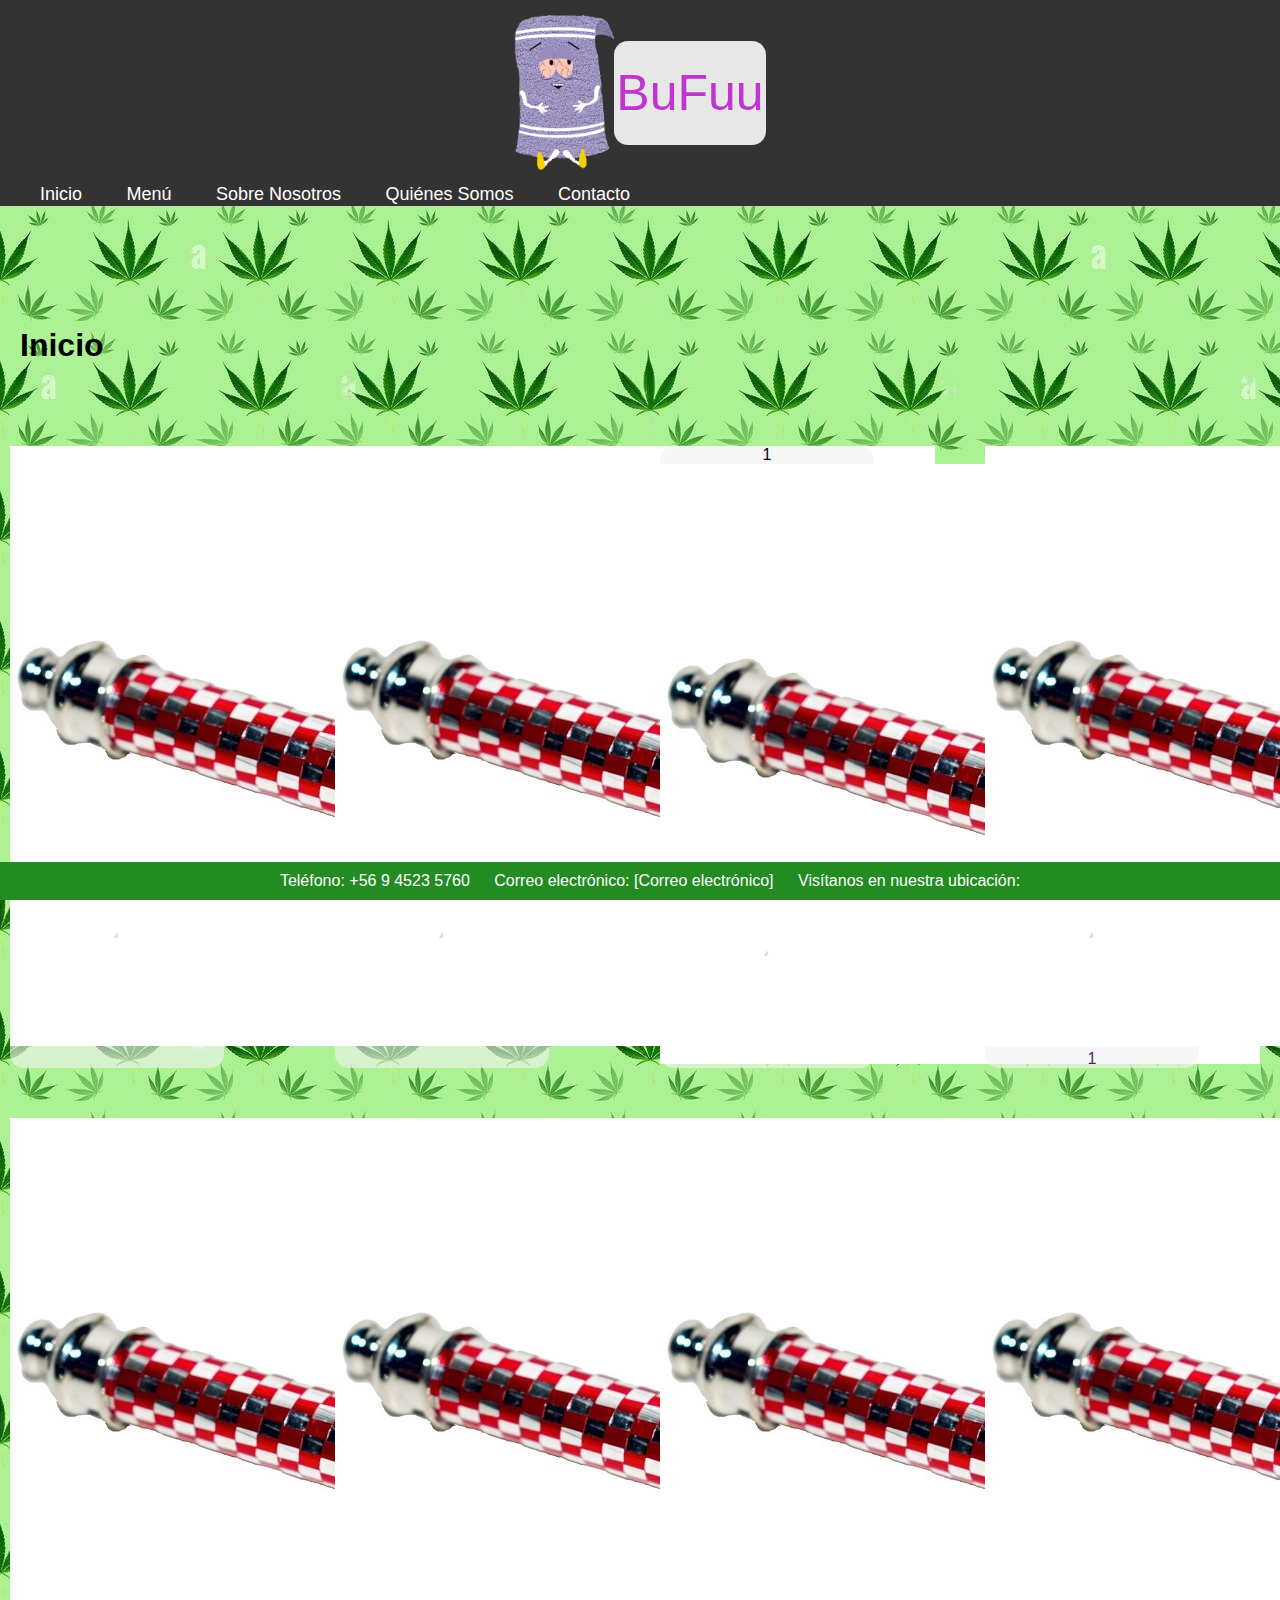
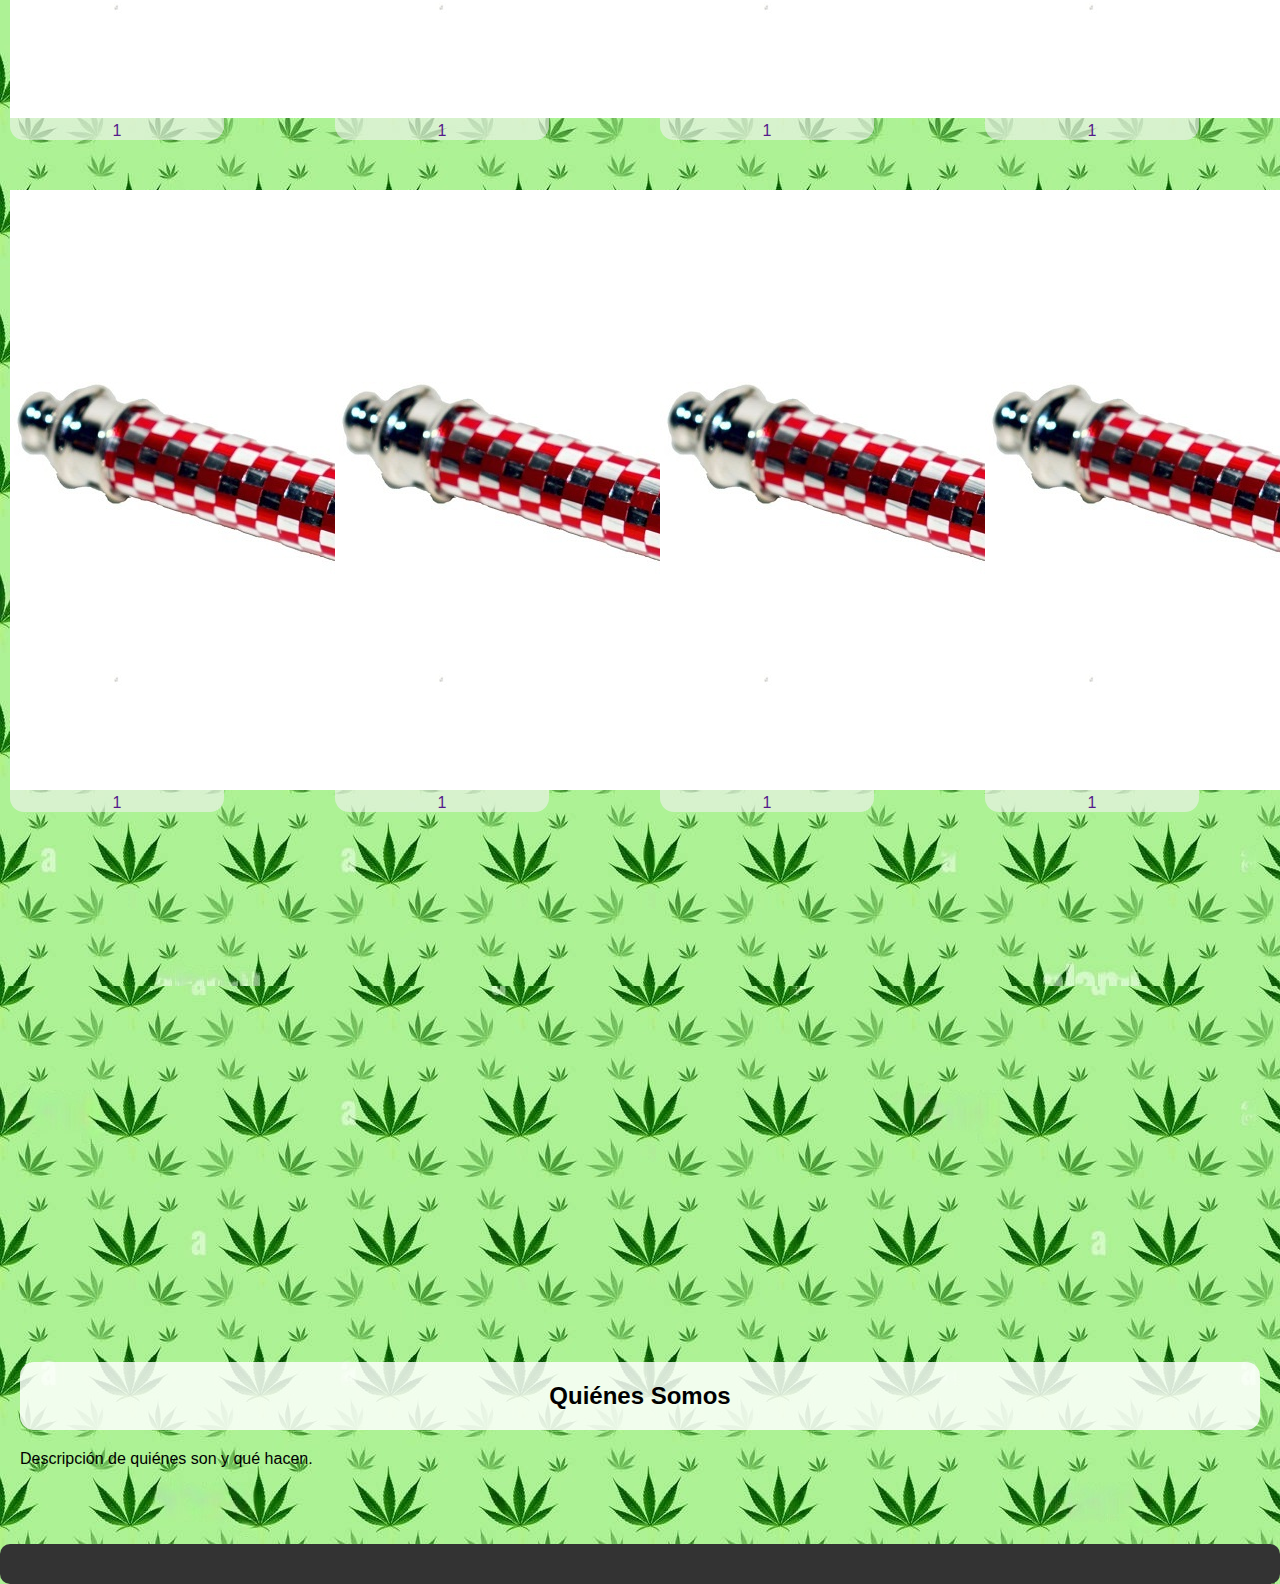
<file: Prueba html/algo.html>
<!DOCTYPE html>
<html lang="es">
<head>
<meta charset="UTF-8">
<meta name="viewport" content="width=device-width, initial-scale=1.0">
<title>BuFuu</title>
<link rel="icon" href="logo.png" type="image/png">
<link rel="stylesheet" href="respa.css">
<style>
  /* Agrega un poco de espacio entre el encabezado y la sección */
  .section {
    padding-top: 80px; /* Ajusta el valor según sea necesario */
  }
</style>
</head>
<body>
<header>
    <div class="header">
        <img src="logo.png" alt="logo de la empresa"> 
        <h2 class="nombre-empresa">BuFuu</h2> 
    </div>
    <nav>
        <a href="#inicio" class="nav-link">Inicio</a>
        <a href="#menu" class="nav-link">Menú</a>
        <a href="#sobre-nosotros" class="nav-link">Sobre Nosotros</a>
        <a href="#quienes-somos" class="nav-link">Quiénes Somos</a>
        <a href="#contacto" class="nav-link">Contacto</a>
    </nav>
</header>
<section id="inicio" class="section">
    <!-- Contenido de la sección Inicio -->
    <h1>Inicio</h1>
</section>

<div class="grid-container">
  <!-- Repite este div para cada elemento de la cuadrícula que necesites -->
    <a href="" class="grid-item">
        <img class= "img-pipa"src="pipa.jpg" alt="Imagen 1">
    </a>
    <a href="" class="grid-item">
        <img class= "img-pipa"src="pipa.jpg" alt="Imagen 2">
    </a>
    <a class="grid-item">1
        <img class= "img-pipa"src="pipa.jpg" alt="Imagen 3">
    </a>
    <a href="" class="grid-item">
        <img class= "img-pipa"src="pipa.jpg" alt="Imagen 4">1</a>
    <a href="" class="grid-item">
        <img class= "img-pipa"src="pipa.jpg" alt="Imagen 5">1</a>
    <a href="" class="grid-item">
        <img class= "img-pipa"src="pipa.jpg" alt="Imagen 6">1</a>
    <a href="" class="grid-item">
        <img class= "img-pipa"src="pipa.jpg" alt="Imagen 7">1</a>
    <a href="" class="grid-item">
        <img class= "img-pipa"src="pipa.jpg" alt="Imagen 8">1</a>
    <a href="" class="grid-item">
        <img class= "img-pipa"src="pipa.jpg" alt="Imagen 9">1</a>
    <a href="" class="grid-item">
        <img class= "img-pipa"src="pipa.jpg" alt="Imagen 10">1</a>
    <a href="" class="grid-item">
        <img class= "img-pipa"src="pipa.jpg" alt="Imagen 11">1</a>
    <a href="" class="grid-item">
        <img class= "img-pipa"src="pipa.jpg" alt="Imagen 12">1</a>
</div>
<section id="inicio" class="section">
    <!-- Contenido de la sección Inicio -->
</section>

<section id="menu" class="section">
    <!-- Contenido de la sección Menu -->
</section>

<section id="sobre-nosotros" class="section">
    <!-- Contenido de la sección Sobre Nosotros -->
</section>

<section id="quienes-somos" class="section">
    <h2>Quiénes Somos</h2>
    <p>Descripción de quiénes son y qué hacen.</p>
    <!-- Más contenido sobre Quiénes Somos -->
</section>
    <!-- Contenido de la sección Contactos -->
    <footer id="contacto" class="footer">
        <div class="contact-bar">
            <a href="#contacto" class="contact-link">Teléfono: +56 9 4523 5760</a>
            <a href="#contacto" class="contact-link">Correo electrónico: [Correo electrónico]</a>
            <a href="#contacto" class="contact-link">Visítanos en nuestra ubicación: </a>
        </div>
    </footer>
</body>
</html>
</file>
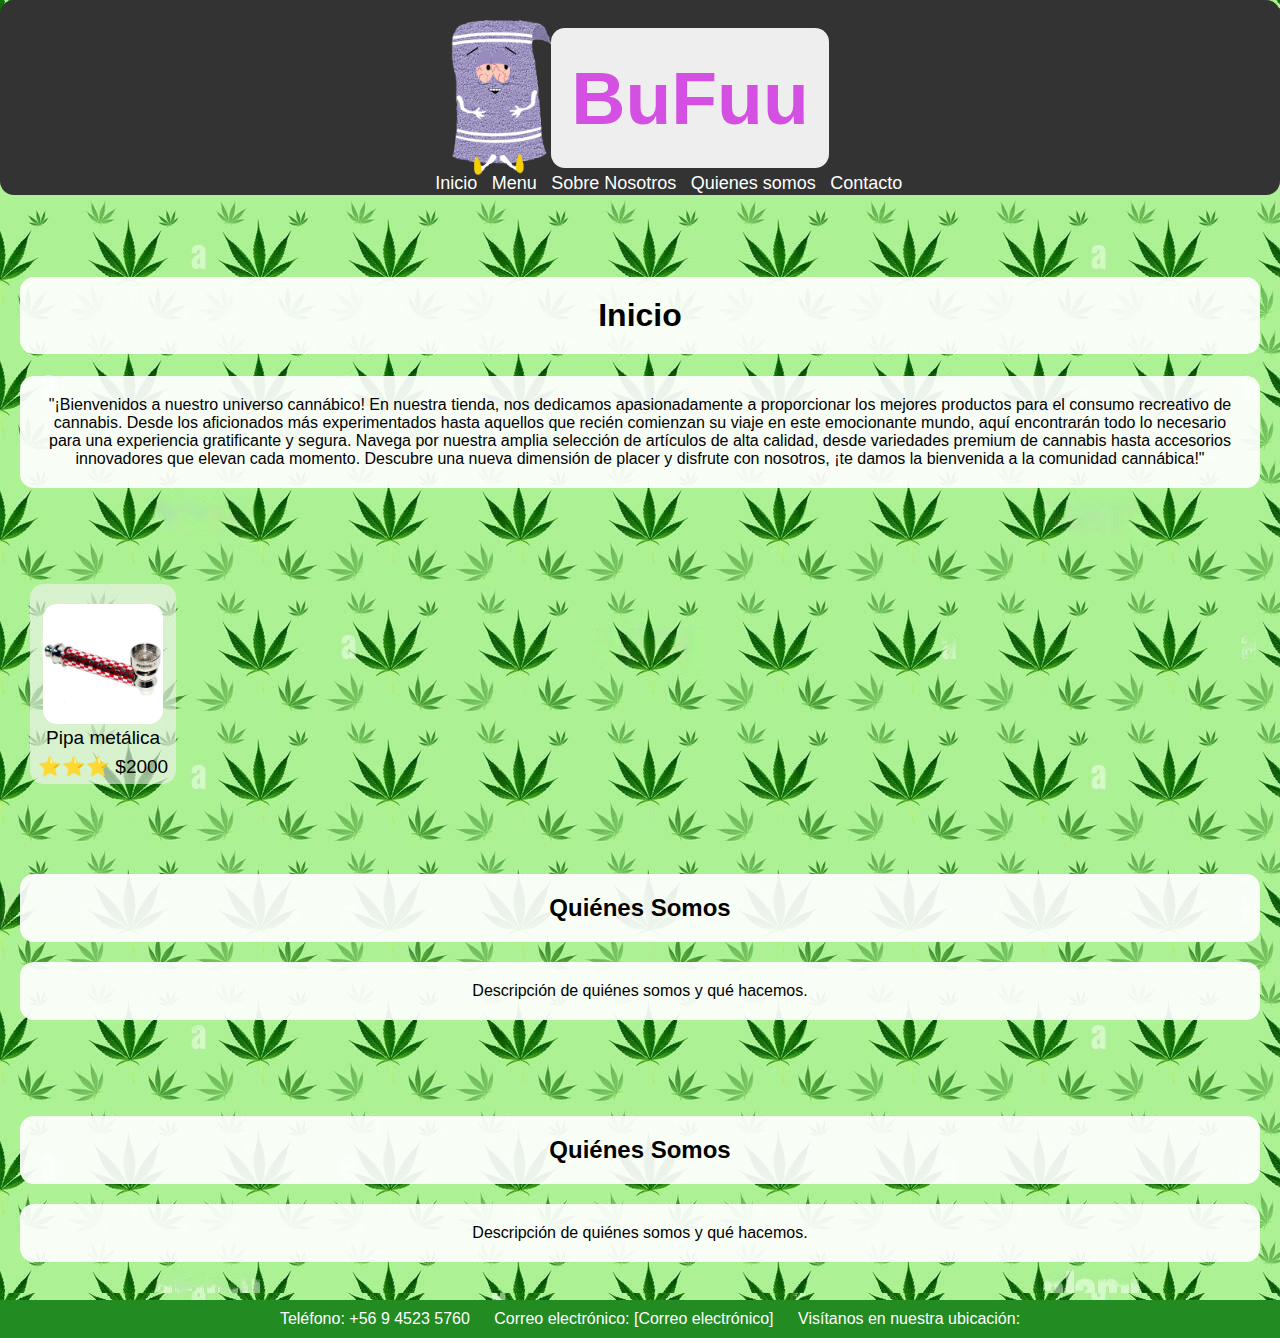
<file: Prueba html/esto.html>
<!DOCTYPE html>
<html lang="es">
<head>
<meta charset="UTF-8">
<meta name="viewport" content="width=device-width, initial-scale=1.0">
<title>BuFuu</title>
<link rel="icon" href="logo.png" type="image/png">
<link rel="stylesheet" href="estoo.css"> <!-- Enlace a la hoja de estilos -->
</head>
<body>
    <div class="container">
        <header>
        <!-- Encabezado -->
        <div class="header">
            <img src="logo.png" alt="logo de la empresa"> 
            <h2 class="nombre-empresa">BuFuu</h2> 
        </div>
        <nav>
            <!-- Barra de navegación -->
            <a href="#inicio" class="nav-link">Inicio</a>
            <a href="#menu" class="nav-link">Menu</a>
            <a href="#sobre-nosotros" class="nav-link">Sobre Nosotros</a>
            <a href="#quienes-somos" class="nav-link">Quienes somos</a>
            <a href="#contacto" class="nav-link">Contacto</a>
        </nav>
        </header>

        <section id="inicio" class="section">
            <!-- Sección de Inicio -->
            <h1 class="fondo-texto">Inicio</h1>
            <p class="fondo-texto">"¡Bienvenidos a nuestro universo cannábico! En nuestra tienda, nos dedicamos apasionadamente a proporcionar los mejores productos para el consumo recreativo de cannabis. Desde los aficionados más experimentados hasta aquellos que recién comienzan su viaje en este emocionante mundo, aquí encontrarán todo lo necesario para una experiencia gratificante y segura. Navega por nuestra amplia selección de artículos de alta calidad, desde variedades premium de cannabis hasta accesorios innovadores que elevan cada momento. Descubre una nueva dimensión de placer y disfrute con nosotros, ¡te damos la bienvenida a la comunidad cannábica!"</p>
        </section>

        <section id="menu" class="section">
            <!-- Sección de Menú -->
            <div class="grid-container">
                <!-- Contenedor de la cuadrícula de productos -->
                <!-- Repite este div para cada elemento de la cuadrícula que necesites -->
                <a href="" class="grid-item">
                    <img class="img-producto" src="pipa.jpg" alt="Imagen 1">
                    <p class="titulo">Pipa metálica</p>
                    <p class="titulo">⭐⭐⭐ $2000</p> 
                </a>
                <!-- Repite este bloque para cada producto -->
            </div>
        </section>

        <section id="sobre-nosotros" class="section">
            <!-- Sección "Sobre Nosotros" -->
            <h2 class="fondo-texto">Quiénes Somos</h2>
            <p class="fondo-texto">Descripción de quiénes somos y qué hacemos.</p>
            <!-- Más contenido sobre Quiénes Somos -->
        </section>

        <section id="quienes-somos" class="section">
            <!-- Sección "Quiénes Somos" -->
            <h2 class="fondo-texto">Quiénes Somos</h2>
            <p class="fondo-texto">Descripción de quiénes somos y qué hacemos.</p>
            <!-- Más contenido sobre Quiénes Somos -->
        </section>
            <!-- Sección de Contacto -->
        <footer id="contacto" class="footer">
            <!-- Pie de página -->
            <div class="contact-bar">
                <!-- Barra de contacto -->
                <a href="#contacto" class="contact-link">Teléfono: +56 9 4523 5760</a>
                <a href="#contacto" class="contact-link">Correo electrónico: [Correo electrónico]</a>
                <a href="#contacto" class="contact-link">Visítanos en nuestra ubicación: </a>
            </div>
        </footer>

    </div>
</body>
</html>
</file>
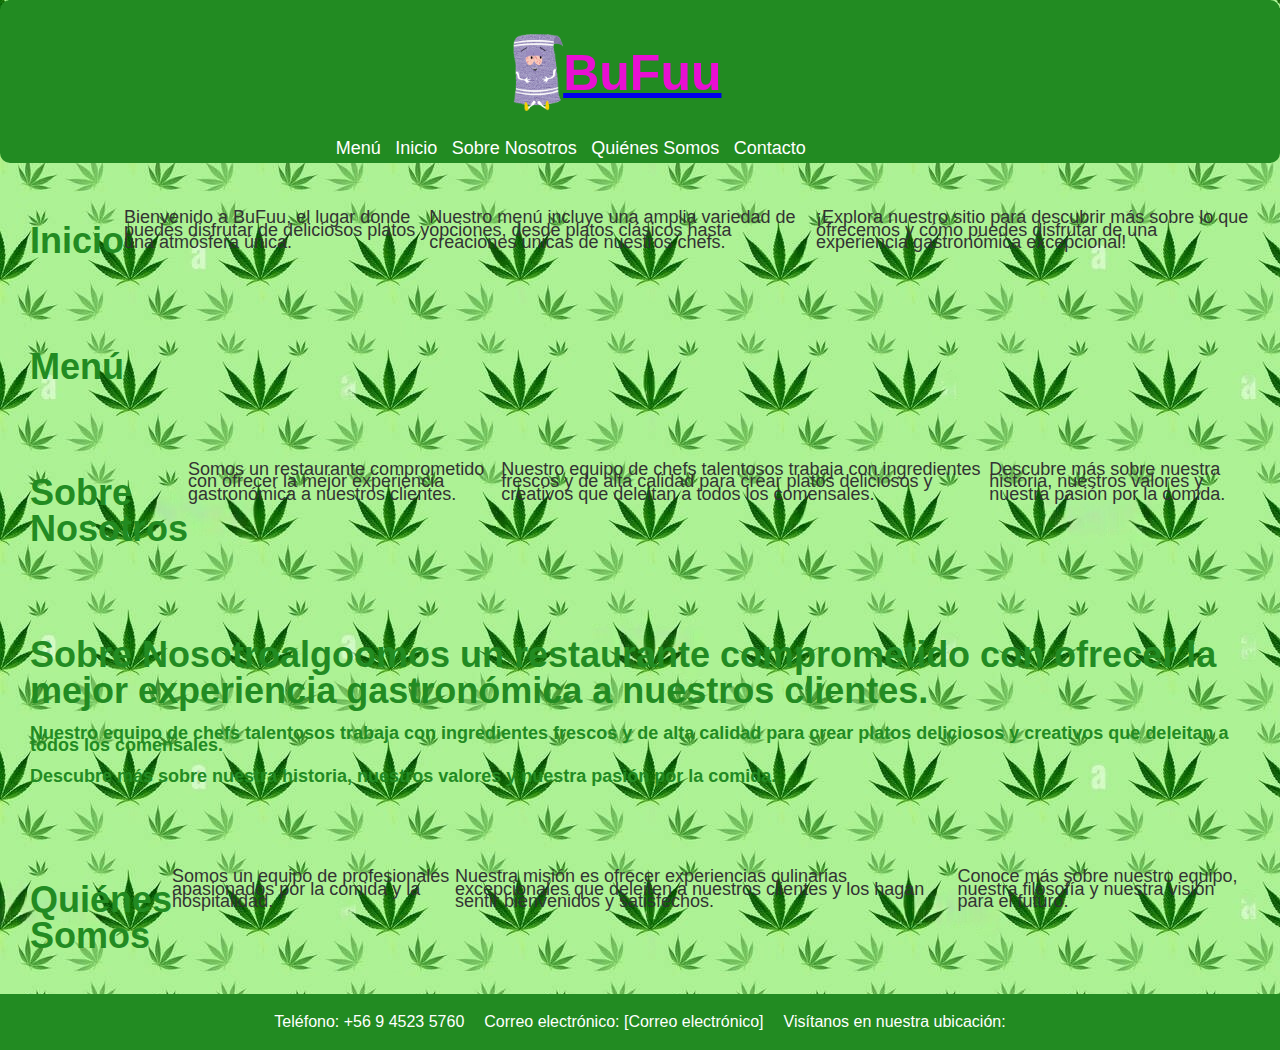
<file: Prueba html/otro.html>
<!DOCTYPE html>
<html lang="en">
<head>
    <meta charset="UTF-8">
    <meta name="viewport" content="width=device-width, initial-scale=1.0">
    <link rel="stylesheet" href="otro.css">
    <title>BuFuu</title>
    <link rel="icon" href="logo.png" type="image/png">
</head>
<body>
  <header>
    <a href="#" class="logo">
        <img src="logo.png" alt="logo de la empresa">
        <h2 class="nombre-empresa">BuFuu</h2>  
    </a>
    <nav>
        <a href="#menu" class="nav-link">Menú</a>
        <a href="#inicio" class="nav-link">Inicio</a>
        <a href="#nosotros" class="nav-link">Sobre Nosotros</a>
        <a href="#quienes-somos" class="nav-link">Quiénes Somos</a>
        <a href="#contacto" class="nav-link">Contacto</a>
    </nav>
  </header>

  <section id="inicio" class="container section">
    <h2>Inicio</h2>
    <p>Bienvenido a BuFuu, el lugar donde puedes disfrutar de deliciosos platos y una atmósfera única.</p>
    <p>Nuestro menú incluye una amplia variedad de opciones, desde platos clásicos hasta creaciones únicas de nuestros chefs.</p>
    <p>¡Explora nuestro sitio para descubrir más sobre lo que ofrecemos y cómo puedes disfrutar de una experiencia gastronómica excepcional!</p>
  </section> 

  <section class="container section" id="menu">
    <h2>Menú</h2>
    <!-- Aquí iría el contenido del menú -->
  </section> 

  <section class="container section" id="nosotros">
    <h2>Sobre Nosotros</h2>
    <p>Somos un restaurante comprometido con ofrecer la mejor experiencia gastronómica a nuestros clientes.</p>
    <p>Nuestro equipo de chefs talentosos trabaja con ingredientes frescos y de alta calidad para crear platos deliciosos y creativos que deleitan a todos los comensales.</p>
    <p>Descubre más sobre nuestra historia, nuestros valores y nuestra pasión por la comida.</p>
  </section> 
  <section class="container section" id="nosotros">
    <h2>Sobre Nosotroalgoomos un restaurante comprometido con ofrecer la mejor experiencia gastronómica a nuestros clientes.</p>
    <p>Nuestro equipo de chefs talentosos trabaja con ingredientes frescos y de alta calidad para crear platos deliciosos y creativos que deleitan a todos los comensales.</p>
    <p>Descubre más sobre nuestra historia, nuestros valores y nuestra pasión por la comida.</p>
  </section> 


  <section class="container section" id="quienes-somos">
    <h2>Quiénes Somos</h2>
    <p>Somos un equipo de profesionales apasionados por la comida y la hospitalidad.</p>
    <p>Nuestra misión es ofrecer experiencias culinarias excepcionales que deleiten a nuestros clientes y los hagan sentir bienvenidos y satisfechos.</p>
    <p>Conoce más sobre nuestro equipo, nuestra filosofía y nuestra visión para el futuro.</p>
  </section> 

  <footer class="footer" id="contacto">
    <div class="contact-bar">
      <a href="#telefono" class="contact-link">Teléfono: +56 9 4523 5760</a>
      <a href="#email" class="contact-link">Correo electrónico: [Correo electrónico]</a>
      <a href="#ubicacion" class="contact-link">Visítanos en nuestra ubicación: </a>
    </div>
  </footer>

</body>
</html>
</file>
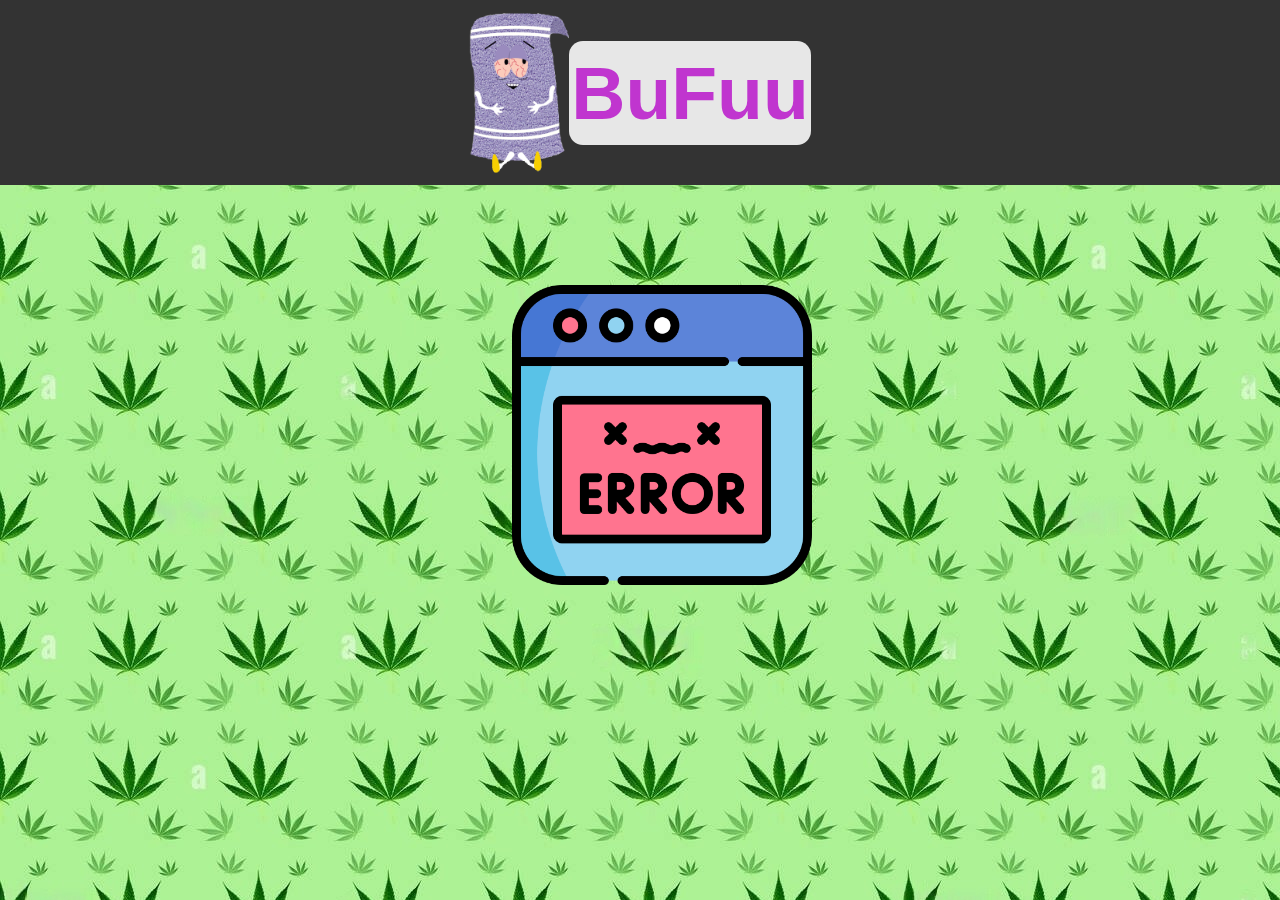
<file: Prueba html/parte2.html>
<!DOCTYPE html>
<html lang="en">
<head>
    <meta charset="UTF-8">
    <meta name="viewport" content="width=device-width, initial-scale=1.0">
    <link rel="stylesheet" href="part2.css">
    <link rel="icon" href="logo.png" type="image/png">
    <title>BuFuu</title>
</head>
<body>
<div class="header">
    <a class="header" href="logo.png">
        <img src="logo.png" target="_blank" class="header" alt="logo de la empresa">
    </a> 
    <a class="header" href="http://127.0.0.1:3000/respaldo.html">
        <h2 class="nombre-empresa">BuFuu</h2>
    </a>
</div>
    
</body>
<a href="http://127.0.0.1:3000/respaldo.html">
    <img src="error.png" target="_blank" class="error" alt="error">
</a>
</html>
</file>
<file: Prueba html/respa.css>
html{
    height: 100%;
    scroll-behavior: smooth;
}
body {
    display: flex; 
    flex-direction: column;
    font-family: Arial, sans-serif; 
    background-image: url(fondo.jpeg);
    min-height: 100vh;
    margin: 0;
    margin-right: auto;
    max-width: 100%; /* Limita el ancho máximo del cuerpo al ancho máximo del viewport */
    overflow-x: hidden; /* Oculta el desbordamiento horizontal para evitar que aparezca una barra de desplazamiento */
}
.content {
    flex: 1; /* Esto permite que el contenido crezca para llenar el espacio disponible */
}

.header { 
    display: flex;
    justify-content: center;
    align-items: center;
    height: 185px; 
    background-color: #333; 
    color: rgba(184, 20, 202, 0.846); 
    line-height: 100px; 
    font-size: 50px;
    text-decoration: none;
}
.nombre-empresa{
    text-decoration: none;
    font-size: inherit; /* Mantén el tamaño de fuente heredado */
    font-weight: inherit; /* Mantén el peso de fuente heredado */
}
header h2 {
    text-decoration: none;
}
nav {
    background-color: #333;
    padding: 1px 0;
    margin-top: -2px;
}

nav ul {
    list-style-type: none;
    display: flex;
    justify-content: space-around; /* Alinea los elementos de manera equitativa */
    margin: 0;
    padding: 0;
}

nav ul li {
    margin: 0;
    padding: 0;
}

nav ul li a {
    text-decoration: none;
    color: white;
    padding: 0 10px; /* Espacio alrededor de cada enlace */
}


.nav-link {
    text-decoration: none;
    color: white;
    font-size: 18px;
    transition: color 0.3s ease;   
}

.nav-link:hover {
    color: #a957f5d4;
}
.container {
    min-height: 100%; /* Asegura que el contenedor tenga al menos la altura de la ventana del navegador */
    position: relative; /* Permite posicionar la barra de contacto con respecto a este contenedor */
}


.grid-container {
     display: grid;                                                                                                                                                                                                                                                                                                                                                                                                                                                                                                                                                                    
     grid-template-columns: repeat(6, 2fr); 
     grid-gap: 10px; 
     padding: 10px;
}
  
.fondo-texto, h2 {
    background-color: #ffffffd4;
    padding: 20px; 
    text-align: center;
    border-radius: 14px;    
}
.nombre-empresa{
    background-color: #ffffffe1;
    padding: 2px; 
    text-align: center;
    border-radius: 14px;   
}
.grid-item { 
    background-color: #f2f2f29b; 
    padding-right: 0%; 
    text-align: center;
    border-radius: 14px; 
    margin-right: 25%;
    text-decoration: none;
    margin-top: 10px;
    position: relative;
    left:9,5% ;
}
.grid-item :hover{
color:  #2ee101ae;
}

.img-producto {
    max-width: 120px !important;
    max-height: 160px !important;
    border-radius: 14px;
    transform: translateY(20px);
}
.img-masc {
    max-width: 140px !important;
    max-height: 2000px !important;
    border-radius: 14px;
    transform: translateY(20px);
}
.header img{
    max-width: 100px;
    max-height: 160px;
    margin-right: 0%;
    display: flex;
    text-decoration: none;
}

.contact-bar {
    background-color: forestgreen;
    padding: 10px;
    color: white;
    text-align: center;
    position: absolute;
    bottom: 0;
    left: 0;
    width: 100%;
}

.contact-link {
    text-decoration: none;
    color: white;
    margin: 0 10px;
}

link{
    flex: 1;  
}

.section {
    padding: 20px;
    margin: 20px 0;
    /* Otros estilos que desees aplicar a todas las secciones */
}

.titulo{
    text-decoration: none;
    color: rgb(0, 0, 0);
    font-size:19px;
    transition: color 0.3s ease;
    line-height: 51%;
    transform: translateY(6px);
}
.masc{
    transform: translateY(20px);
    text-decoration: none;
    color: rgb(0, 0, 0);
    font-size:19px;
    transition: color 0.3s ease;
    line-height: 51%;
}
/* Estilos para el formulario de comentarios */
#comment-form {
    background-color: #f9f9f9;
    padding: 20px;
    border-radius: 10px;
}

#comment-form label {
    font-weight: bold;
}

#comment-form input,
#comment-form textarea {
    width: 100%;
    padding: 10px;
    margin-bottom: 15px;
    border: 1px solid #ccc;
    border-radius: 5px;
    box-sizing: border-box;
}

#comment-form button {
    background-color: #4caf50;
    color: white;
    padding: 10px 20px;
    border: none;
    border-radius: 5px;
    cursor: pointer;
}

#comment-form button:hover {
    background-color: #45a049;
}

/* Estilos para la lista de comentarios */
#comment-list {
    margin-top: 20px;
}

.comment {
    background-color: #f0f0f0;
    padding: 10px;
    margin-bottom: 10px;
    border-radius: 5px;
}

.comment p {
    margin: 0;
}

/* Estilos para el pie de página */
.footer {
    background-color: #333;
    color: white;
    padding: 20px;
    text-align: center;
    border-radius: 10px;
    margin-top: 20px;
}

.table-wrapper {
    max-width: 600px;
    margin: 20px auto;
    overflow-x: auto;
  }
  
  /* Estilos para la tabla */
  table {
    width: 100%;
    border-collapse: collapse;
    border-spacing: 0;
    background-color: #f2f2f2;
  }
  
  th, td {
    padding: 12px 15px;
    text-align: left;
    border-bottom: 1px solid #000000;
  }
  
  thead th {
    background-color: #f2f2f2;
    color: #333;
    font-weight: bold;
  }
  
  /* Estilos para tablas responsivas */
  @media (max-width: 768px) {
    table {
      width: 100%;
      border-collapse: collapse;
      border-spacing: 0;
      overflow-x: auto;
      display: block;
    }
  
    thead, tbody, tr, th, td {
      display: block;
    }
  
    thead tr {
      position: absolute;
      top: -9999px;
      left: -9999px;
    }
  
    tr {
      border: 1px solid #ccc;
    }
  
    td {
      border: none;
      border-bottom: 1px solid #ddd;
      position: relative;
      padding-left: 50%;
      text-align: left;
    }
  
    td:before {
      position: absolute;
      top: 6px;
      left: 6px;
      width: 45%;
      padding-right: 10px;
      white-space: nowrap;
      content: attr(data-label);
      font-weight: bold;
    }
  }


/* Estilos para dispositivos móviles */
@media (max-width: 768px) {
    .grid-container {
        grid-template-columns: repeat(auto-fit, minmax(150px, 1fr));
        grid-gap: 20px;
    }
    .img-producto,.img-masc {
        max-width: 20px;
        margin-right: 8px;
    }
    .nav-link {
        margin-left: auto; /* Centra el elemento horizontalmente */
    }
}

/* Estilos para dispositivos de pantalla mediana a grande */
@media (min-width: 769px) {
    .grid-container {
        grid-template-columns: repeat(auto-fit, minmax(200px, 1fr));
        grid-gap: 30px;
    }
    .img-producto,.img-masc {
        max-width: 30px;
        margin-right: 12px;
    }
    .nav-link {
        margin-left: auto; /* Centra el elemento horizontalmente */
        margin-right: 20px; /* Agrega un espacio a la derecha */
    }
}

/* Estilos para dispositivos de pantalla grande */
@media (min-width: 1200px) {
    .grid-container {
        grid-template-columns: repeat(4, minmax(200px, 1fr)); /* Ejemplo de 4 columnas */
        grid-gap: 40px;
    }
    .img-producto,.img-masc {
        max-width: 40px;
        margin-right: 16px;
    }
    .nav-link {
        margin-left: 40px;
        margin-right: auto; /* Centra el elemento horizontalmente */
    }
}
</file>
<file: Prueba html/estoo.css>
html {
    height: 100%; /* Establece la altura del documento en el 100% del viewport */
    scroll-behavior: smooth; /* Habilita el desplazamiento suave */
}

body {
    display: flex; /* Usa flexbox para el diseño */
    flex-direction: column; /* El contenido se apila verticalmente */
    font-family: Arial, sans-serif; /* Fuente predeterminada */
    background-image: url(fondo.jpeg); /* Imagen de fondo */
    min-height: 100vh; /* Establece la altura mínima del cuerpo como el 100% del viewport */
    margin: 0; /* Elimina el margen predeterminado */
}

.header { 
    display: flex;
    justify-content: center;
    align-items: center;
    height: 195px; 
    background-color: #333; 
    color: rgba(204, 34, 223, 0.774); 
    line-height: 100px; 
    border-radius: 14px;
    font-size: 50px;
}

nav {
    transform: translateY(-22px);
    margin-left: 34%;
}

.nav-link {
    text-decoration: none;
    color: white;
    margin-right: 10px;
    font-size: 18px;
    transition: color 0.3s ease;
}

.nav-link:hover {
    color: #a957f5a7;
}

.grid-container {
     display: grid; /* Muestra los elementos como una cuadrícula */
     grid-template-columns: repeat(6, 2fr); /* Crea 6 columnas de tamaño igual */
     grid-gap: 10px; /* Espacio entre las celdas de la cuadrícula */
     padding: 10px; /* Relleno interno */
}

.fondo-texto, h2 {
    background-color: #ffffffea;
    padding: 20px; 
    text-align: center;
    border-radius: 14px;    
}

.grid-item { 
    background-color: #f2f2f29b; 
    padding-right: 0%; 
    text-align: center;
    border-radius: 14px; 
    margin-right: 25%;
    text-decoration: none;
    margin-top: 10px;
}

.grid-item:hover {
    color: #2ee101ae;
}

.img-producto {
    max-width: 120px !important;
    max-height: 160px !important;
    border-radius: 14px;
    transform: translateY(20px);
}

.img-masc {
    max-width: 140px !important;
    max-height: 2000px !important;
    border-radius: 14px;
    transform: translateY(20px);
}

.header img{
    max-width: 100px;
    max-height: 300px;
    margin-right: 0%;
    display: flex;
}

.container {
    min-height: 100%; /* Asegura que el contenedor tenga al menos la altura de la ventana del navegador */
    position: relative; /* Permite posicionar la barra de contacto con respecto a este contenedor */
}
.contact-bar {
    background-color: forestgreen;
    padding: 10px;
    color: white;
    text-align: center;
    position: absolute;
    bottom: 0;
    left: 0;
    width: 100%;
    margin-top: -60%;
    min-height: -10vh;
}

.contact-link {
    text-decoration: none;
    color: white;
    margin: 0 10px;
}

.link {
    flex: 1;  
}

.section {
    padding: 20px;
    margin: 20px 0;
}

.titulo {
    text-decoration: none;
    color: rgb(0, 0, 0);
    font-size:19px;
    transition: color 0.3s ease;
    line-height: 51%;
    transform: translateY(6px);
}

.masc {
    transform: translateY(20px);
    text-decoration: none;
    color: rgb(0, 0, 0);
    font-size:19px;
    transition: color 0.3s ease;
    line-height: 51%;
}

.footer {
    position: relative;
    padding-top: 20px;
    margin-top: auto;
}
</file>
<file: Prueba html/part2.css>
html{
    height: 100%;
    scroll-behavior: smooth;
}
body {
    display: flex; 
    flex-direction: column;
    font-family: Arial, sans-serif; 
    background-image: url(fondo.jpeg);
    min-height: 100vh;
    margin: 0;
    margin-right: auto;
    max-width: 100%; /* Limita el ancho máximo del cuerpo al ancho máximo del viewport */
    overflow-x: hidden; /* Oculta el desbordamiento horizontal para evitar que aparezca una barra de desplazamiento */
}
.content {
    flex: 1; /* Esto permite que el contenido crezca para llenar el espacio disponible */
}

.header { 
    display: flex;
    justify-content: center;
    align-items: center;
    height: 185px; 
    background-color: #333; 
    color: rgba(184, 20, 202, 0.846); 
    line-height: 100px; 
    font-size: 50px;
    text-decoration: none;
}
header h2 {
    text-decoration: none;
}

.fondo-texto, h2 {
    background-color: #ffffffd4;
    padding: 20px; 
    text-align: center;
    border-radius: 14px;    
}
.nombre-empresa{
    background-color: #ffffffe1;
    padding: 2px; 
    text-align: center;
    border-radius: 14px;   
}
.header img{
    max-width: 100px;
    max-height: 160px;
    margin-right: 0%;
    display: flex;
    text-decoration: none;
}

.error{
    max-width: 6000px;
    max-height: 300px;
    margin-right: 0%;
    margin-left: 40%;
    margin-top: 100px;
    display: flex;
    text-decoration: none;
}

.contact-bar {
    background-color: forestgreen;
    padding: 10px;
    color: white;
    text-align: center;
    position: absolute;
    bottom: 0;
    left: 0;
    width: 100%;
}

.contact-link {
    text-decoration: none;
    color: white;
    margin: 0 10px;
}

link{
    flex: 1;  
}

.section {
    padding: 20px;
    margin: 20px 0;
    /* Otros estilos que desees aplicar a todas las secciones */
}

.titulo{
    text-decoration: none;
    color: rgb(0, 0, 0);
    font-size:19px;
    transition: color 0.3s ease;
    line-height: 51%;
    transform: translateY(6px);
}
.texto{
    background-color: #333;
    display: flex;
    border-radius: 5px;
    margin-left: 30%;
    margin-right: 30%;
}
</file>
<file: Prueba html/otro.css>
/* Reset de estilos */
body {
    font-family: 'Segoe UI', Tahoma, Geneva, Verdana, sans-serif;
    background-color: #f7f7f7;
    color: #333;
    line-height: 1;
    background-image: url(fondo.jpeg);
    margin: 0%;
}

header {
    background-color: forestgreen;
    padding: 6px;
    border-radius: 10px;
}

.logo {
    display: flex;
    align-items: center;
    margin-left: 40%;
}

.logo img {
    max-width: 50px;
    margin-right: 0px;
}

.nombre-empresa {
    font-size: 50px;
    color: rgb(232, 15, 210);
}

nav {
    margin-left: 26%;
}

.nav-link {
    text-decoration: none;
    color: white;
    margin-right: 10px;
    font-size: 18px;
    transition: color 0.3s ease;
}

.nav-link:hover {
    color: #a957f5a7;
}

.container {
    display: flex;
    justify-content: space-between; /* Ajusta el espacio entre los elementos */
    margin: 20px;
    padding: 10px;
}

.sidebar {
    width: 200px; /* Ancho del sidebar */
    background-color: lightgray; /* Color de fondo del sidebar */
    border-radius: 14px;
    padding: 10px;
    box-shadow: 0 3px 6px rgba(0, 0, 0, 0.1);
}

.main-content {
    flex: 1; /* El contenido principal ocupa el espacio restante */
    margin-left: 20px; /* Margen izquierdo para separar el contenido */
    border-radius: 14px;
    background-color: #fff;
    padding: 10px;
    box-shadow: 0 3px 6px rgba(0, 0, 0, 0.1);
}

.container h2 {
    font-size: 36px;
    margin-bottom: 20px;
    color: forestgreen;
}

.container p {
    font-size: 18px;
    line-height: 70%;
    margin-bottom: 10px;
}

.container ul {
    list-style: none;
    padding-left: 20px;
}

.container ul li {
    margin-bottom: 10px;
}

.section {
    margin-bottom: 10px;
}

.footer {
    background-color: forestgreen;
    padding: 20px;
    color: white;
    text-align: center;
}

.contact-bar {
    display: flex;
    justify-content: center;
}

.contact-link {
    text-decoration: none;
    color: white;
    margin: 0 10px;
}
</file>
